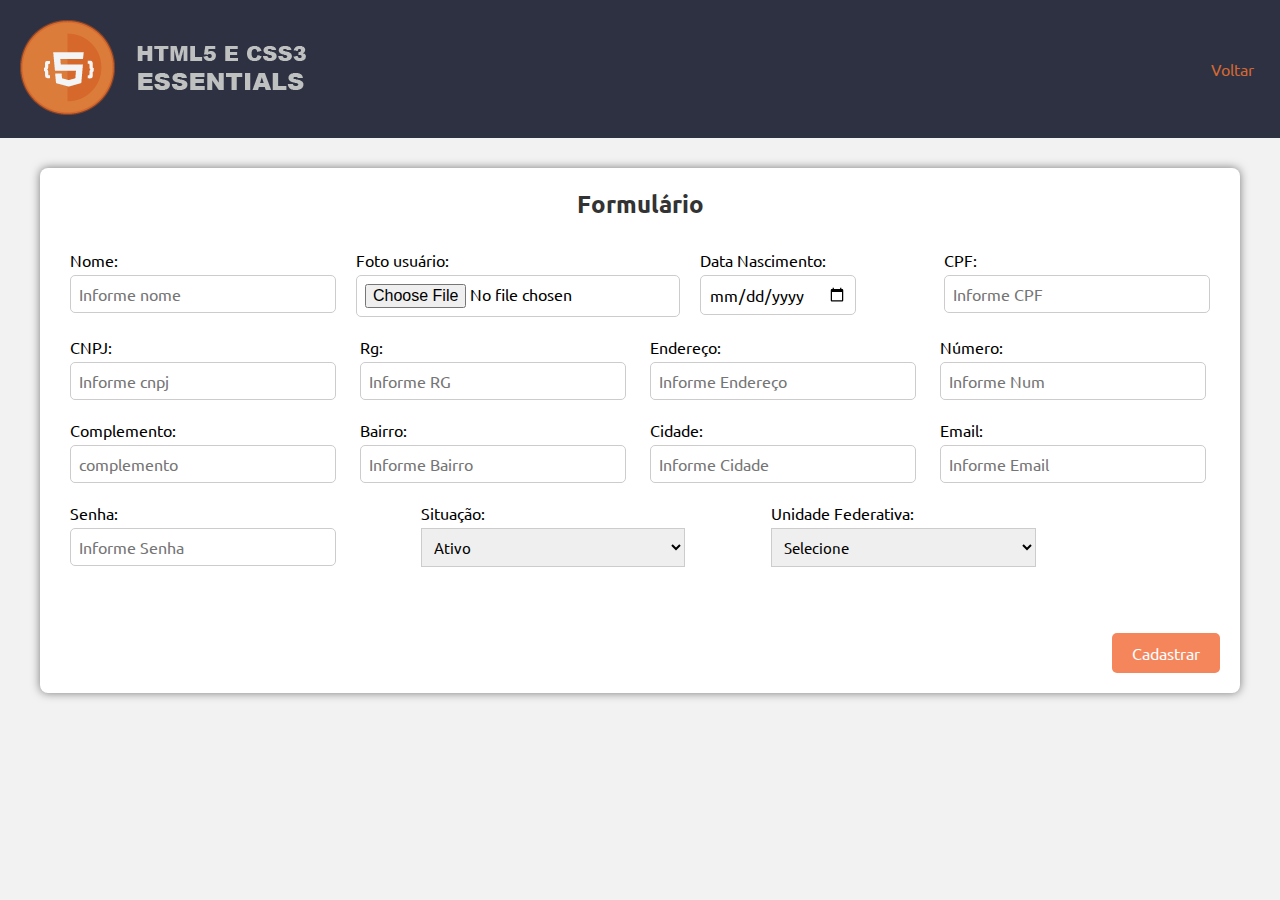
<file: proj_final/cadastrar.html>
<!DOCTYPE html>
<html lang="pt-br">

<head>
    <meta charset="UTF-8">
    <meta http-equiv="X-UA-Compatible" content="IE=edge">
    <meta name="viewport" content="width=device-width, initial-scale=1.0">
    <link rel="preconnect" href="https://fonts.googleapis.com">
    <link rel="preconnect" href="https://fonts.gstatic.com" crossorigin>
    <link href="https://fonts.googleapis.com/css2?family=Ubuntu:wght@300;400;500&display=swap" rel="stylesheet">
    <link href="css/boot.css" rel="stylesheet">
    <link href="css/style.css" rel="stylesheet">
    <link rel="stylesheet" href="css/formulario.css">
    <title>PROJETO HTLM MOD 3</title>
</head>

<body>
    <!--DOBRA CABEÇALHO-->

    <header class="main_header">
        <div class="main_header_content">
            <a href="#" class="logo">
                <img src="img/logo.png" alt="Bem vindo ao projeto prático Html5 e Css3 Essentials"
                    title="Bem vindo ao projeto prático Html5 e Css3 Essentials"></a>

            <nav class="main_header_content_menu">
                <ul>
                    <li><a href="opcao.html">Voltar</a></li>
                </ul>
            </nav>
        </div>
    </header>
    <!--FIM DOBRA CABEÇALHO-->

    <div class="container">
        <h1>Formulário</h1>
        <form action="" method="get">
            <div class="form-group">
                <label for="nome">Nome:</label>
                <input type="text" name="nome" placeholder="Informe nome" required>
            </div>
            <div class="form-group">
                <label for="arquivo">Foto usuário:</label>
                <input type="file" name="foto" placeholder="Selecione foto" required>
            </div>
            <div class="form-group">
                <label for="dtNas">Data Nascimento:</label>
                <input type="date" name="dtnasc" required>
            </div>
            <div class="form-group">
                <label for="cpf">CPF:</label>
                <input type="text" name="cpf" required placeholder="Informe CPF">
            </div>
            <div class="form-group">
                <label for="cnpj">CNPJ:</label>
                <input type="text" name="cnpj" required placeholder="Informe cnpj">
            </div>
            <div class="form-group">
                <label for="rg">Rg:</label>
                <input type="text" name="rg" required placeholder="Informe RG">
            </div>
            <div class="form-group">
                
                <label for="endereco">Endereço:</label>
                <input type="text" name="endereco" required placeholder="Informe Endereço">
            
            
            </div>
            <div class="form-group">
                <label for="numero">Número:</label>
                <input type="text" name="numero" required placeholder="Informe Num">
            </div>
            <div class="form-group">
                <label for="complemento">Complemento:</label>
                <input type="text" name="complemento" required placeholder="complemento">
            </div>
            <div class="form-group">
                <label for="bairro">Bairro:</label>
                <input type="text" name="Bairro" required placeholder="Informe Bairro">
            </div>
            <div class="form-group">
                <label for="cidade">Cidade:</label>
                <input type="text" name="cidade" required placeholder="Informe Cidade">
            </div>

            <div class="form-group">
                <label for="email">Email:</label>
                <input type="email" name="email" required placeholder="Informe Email">
            </div>
            <div class="form-group">
                <label for="senha">Senha:</label>
                <input type="password" name="senha" required placeholder="Informe Senha">
            </div>
            <div class="form-group">
                <label for="situacao">Situação:</label>
                <select name="" id="">
                    <option value="">Ativo</option>
                    <option value="">Inativo</option>
                    <option value="">Bloqueado</option>
                </select>
            </div>

            <div class="form-group">
                <label for="uf">Unidade Federativa:</label>
                <select name="uf" id="">
                    <option value="">Selecione</option>
                    <option value="AC">Acre</option>
                    <option value="AL">Alagoas</option>
                    <option value="AP">Amapá</option>
                    <option value="BA">Bahia</option>
                </select>
            </div>


            
            <div class="form-grou_btn">
                <p>
                    <br><br><br><br><br><br><br>
                    <button type="submit">Cadastrar</button>
                </p>
            </div>
        </form>

    </div>


</body>

</html>
</file>
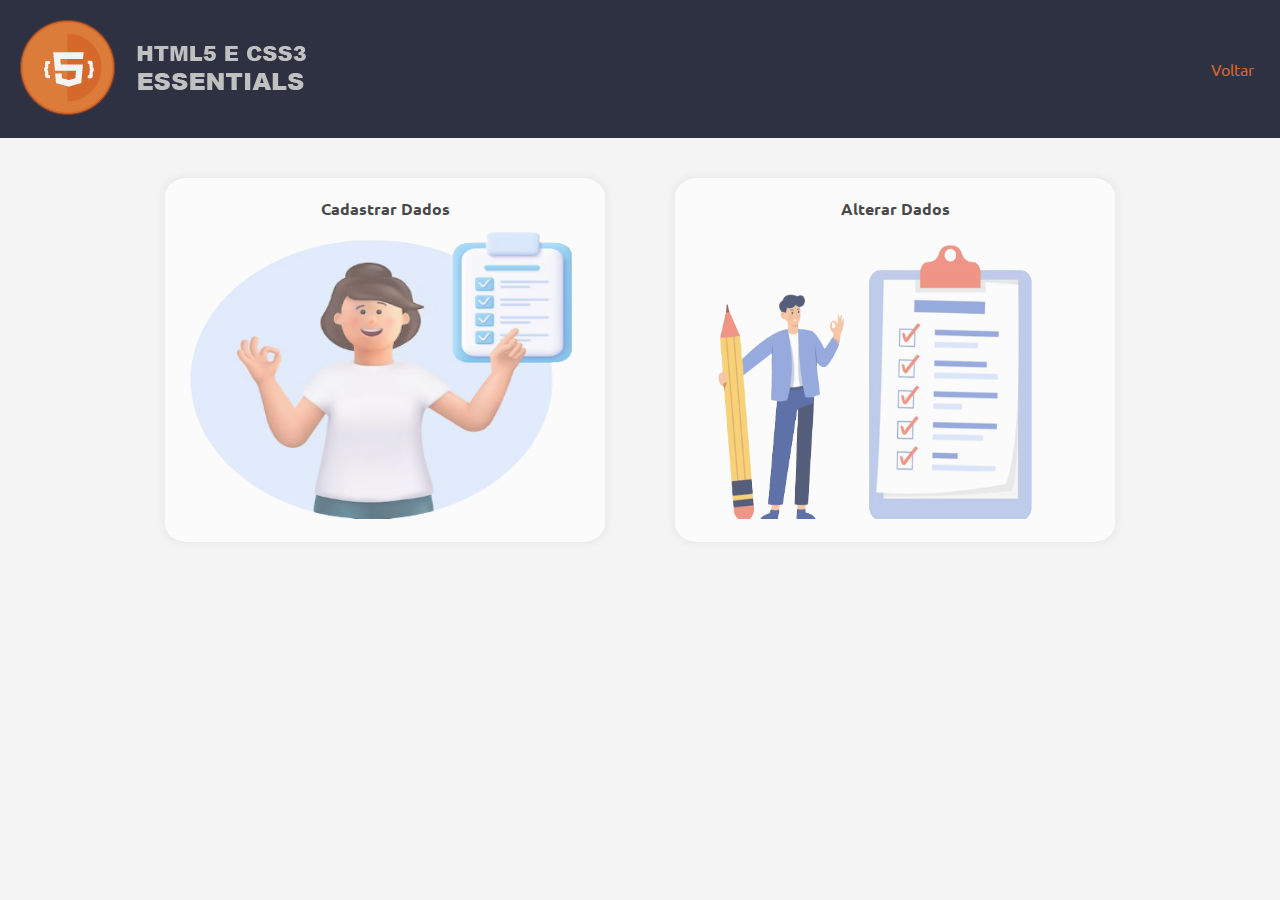
<file: proj_final/opcao.html>
<!DOCTYPE html>
<html lang="pt-br">

<head>
    <meta charset="UTF-8">
    <meta http-equiv="X-UA-Compatible" content="IE=edge">
    <meta name="viewport" content="width=device-width, initial-scale=1.0">
    <link rel="preconnect" href="https://fonts.googleapis.com">
    <link rel="preconnect" href="https://fonts.gstatic.com" crossorigin>
    <link href="https://fonts.googleapis.com/css2?family=Ubuntu:wght@300;400;500&display=swap" rel="stylesheet">
    <link href="css/boot.css" rel="stylesheet">
    <link href="css/style.css" rel="stylesheet">
    <link rel="stylesheet" href="css/opcao.css">


    <title>PROJETO HTLM MOD 3</title>
</head>

<body>
    <!--DOBRA CABEÇALHO-->

    <header class="main_header">
        <div class="main_header_content">
            <a href="#" class="logo">
                <img src="img/logo.png" alt="Bem vindo ao projeto prático Html5 e Css3 Essentials"
                    title="Bem vindo ao projeto prático Html5 e Css3 Essentials"></a>

            <nav class="main_header_content_menu">
                <ul>
                    <li><a href="index.html">Voltar</a></li>
                </ul>
            </nav>
        </div>
    </header>
    <!--FIM DOBRA CABEÇALHO-->

    <main>
        <div>
            <section class="main_course">
                <header class="main_course_header"></header>
                <div class="ajust">
                    <article>
                        <h2>Cadastrar Dados</h2>
                        <header>
                            <p>
                                <a href="cadastrar.html">
                                    <img src="img/cadastro.png" alt="Cadastro" title="Cadastro" width="400" height="300">
                                </a>
                            </p>
                        </header>
                    </article>
                    <article>
                        <h2>Alterar Dados</h2>
                        <header>
                            <p>
                                <a href="listar.html">
                                    <img src="img/listar.png" alt="Cadastro" title="Cadastro" width="400" height="300">
                                </a>
                            </p>
                        </header>
                    </article>
                </div>
            </section>
        </div>
    </main>




</body>

</html>
</file>
<file: proj_final/css/boot.css>
*{
    padding: 0;
    margin: 0;
    box-sizing: border-box;
    text-decoration: none;
    font-size: 1em;
    font-family: 'Ubuntu', sans-serif;
}
</file>
<file: proj_final/css/style.css>
/*Topo*/
.main_header {
    width: 100%;
    background-color: #2d3142;


}

.main_header .main_header_content {
    max-width: 1300px;
    margin: 0 auto;
    display: flex;
    flex-wrap: wrap;
}

.main_header .main_header_content .logo {
    flex-basis: 330px;
    padding: 20px;
    width: 290px;
}

.main_header .main_header_content .main_header_content_menu {
    flex-basis: calc(100% - 330px);
    display: flex;
    justify-content: flex-end;
}

.main_header_content_menu ul {
    display: flex;
    align-items: stretch;
}

.main_header_content_menu ul li {
    list-style: none;
    display: flex;
    align-items: center;

}

.main_header_content_menu ul li a{
    padding: 0 26px;
    display: flex;
    align-items: center;
    height: 100%;
    color:#d36833;
}

.main_header_content_menu ul li a:hover{
    color:#fff;
    background-color: #d36833;
}
/*FIM - TOPO*/


/*INICIO - 1ª DOBRA*/

.main_cta{
    width:100%;
    background-image: url('../IMG/bg_main_home.png');
    background-color: #2d3142;
    background-repeat: no-repeat;
    background-position: center center;
    background-size: cover;
}
.main_cta .main_cta_content{
    max-width: 1300px;
    margin:0 auto;
}
.main_cta .main_cta_content h1{
    font-size: 3em;
    color:#fff;
    font-weight: 700;
    text-align: center;
}

.main_cta .main_cta_content p{
    font-size: 1.875em;
    color: #fff;
    font-weight: 400;
    text-align: center;
    margin: 20px 0;
}
.main_cta .main_cta_content .btn{
    background-color: #d36833;
    color:#fff;
    font-size: 0.8em;
    padding: 10px 40px;
    border-radius: 5px;
    -moz-border-radius:5px;
    -webkit-border-radius:5px;
}

.main_cta .main_cta_content .main_cta_content_spacer{
    margin:0 auto;
    max-width: 1300px;
    padding: 170px 40px;
}

/*FIM - 1ª DOBRA*/

/*INICIO SESSÃO DE ARTIGOS*/
.main_blog{
    max-width: calc(1300px - 40px);
    padding:0 20px;
    margin: 0 auto;
    display: flex;
    justify-content: space-between;
    flex-wrap: wrap;

}

.main_blog_header{
    flex-basis: 100%;
    margin: 30px 0;
}

.main_blog_header h1{
color:#333;
margin-bottom: 5px;
font-size: 1.8em;
}

.main_blog article{
flex-basis: calc(25% - 20px);
margin-bottom: 30px;
opacity: 0.7;
}


.main_blog article:hover{
     opacity:1;
    }

    
.main_blog article p{
   margin: 10px 0;
  
}

.main_blog article img{
    width: 100%;
}

.category{
    margin: 10px 0;
    font-size: 0.875em;
    color:#d36833;
}

.main_blog article h2{
    font-weight: 300;
    color:#333;
    font-size: 1.2em;
}

.main_blog article h2 a{
    color:#333;
}
/*FIM SESSÃO DE ARTIGOS*/


/*INICIO SESSÃO OPTIN*/

.opt_in{
    width: 100%;
    background-color: #2d3142;
    margin: 40px 0;

}
.opt_in_content{
    max-width: calc(1300px - 40px);
    padding: 40px 20px;
    margin: 0 auto;
    display: flex;
}
.opt_in_content header, .opt_in_content form{
    flex-basis: 50%;

}

.opt_in_content header h1{
    color:#fff;
    margin-right: 20px;
    text-align: right;
    font-size: 1.2em;
    font-weight:400;
}

.opt_in_content header p{
    color:#fff;
    margin-right: 20px;
    text-align: right;
    font-size: 0.875em;
}

.opt_in_content form{
    display: flex;
    justify-content:space-between ;

}

.opt_in_content form input[type=text]{
    flex-basis: 37%;
    border-radius: 10px;
    -moz-border-radius: 10px;
    -webkit-border-radius: 10px;
    border: none;
    padding: 0 10px;
}

.opt_in_content form input[type=email]{
    flex-basis: 37%;
    border-radius: 10px;
    -moz-border-radius: 10px;
    -webkit-border-radius: 10px;
    border: none;
    padding: 0 10px;
}

.opt_in_content form button{
    flex-basis: 20%;
    border-radius: 10px;
    background-color:#d36833;
    color: #fff;
    border: none;
    font-size: 0.875em;
}
/*FIM SESSÃO OPTIN*/

/*INCICIO DOBRA CURSOS*/
.main_course{
    width:100%;
}

.main_course_header{
    max-width: 780px;
    margin: 0 auto;
    text-align: center;
    color: #333;
    margin-bottom: 40px;
}

.main_course_header img{
    margin-bottom: 20px;
}

.main_course_header h1{
    font-size: 3em;
    margin-bottom: 10px;
    color: #333;
}

.main_course_content{
    max-width: 1300px;
    margin: 0 auto;
    display: flex;
    flex-wrap: wrap;
    justify-content: space-around;
    margin-bottom: 40px;
    

}
.main_course_content article{
    flex-basis:48%;
    margin: 20px 0;
    background-color: #ebebeb;
    border-radius: 5px;
    -moz-border-radius:5px;
    -webkit-border-radius:5px;
    padding: 20px;
}

.main_course_content article h2{
    font-size: 1.3em;
    color: #333;
    margin-bottom: 4px;
}

.main_course_content article p{
    font-size: 0.9em;
    color: #333;
    
}
/*FIM DOBRA CURSOS*/

/*INICIO DOBRA REVIEWS*/
.main_course_fullwidth{
    width: 100%;
    background-color: #d36833;
    padding: 40px 0;
}

.main_course_ratting_content{
    max-width: 1300px;
    margin: 0 auto;
}

.main_course_rating_title{
    color:#fff;
    text-align: center;
}

.main_course_rating_title h2{
    font-size: 2.4em;
    margin-bottom: 20px;
}

.main_course_ratting_content_comment{
    display: flex;
    flex-wrap: wrap;
    justify-content: space-between;
}

.main_course_ratting_content_comment>header{
    flex-basis: 100%;
    color:#fff;
    text-align: center;
    margin-top:20px;
    font-size: 1.8em;
    margin-bottom:20px;
}

.main_course_ratting_content_comment > article{
    flex-basis:45%;
    margin: 20px 15px;
    background-color: #fff;
    border-radius: 5px;
    -moz-border-radius:5px;
    -webkit-border-radius:5px;
    padding: 20px;
    color: #333;
}

.main_course_ratting_content_comment > article h3{
    font-size: 1.2em;
    margin-bottom: 4px;
}

.main_course_ratting_content_comment > article img{
    width: 15px;
    margin-top: 5px;
    margin-bottom: 2px;
}
/*FIM DOBRA REVIEWS*/

/*INICIO DOBRA A ESCOLA*/
.main_school{
    width: 100%;
}

.main_school_content{
    max-width: 1300px;
    margin: 0 50px;
    display: flex;
    flex-wrap: wrap;
    justify-content: space-between;
}

.main_school_header{
    flex-basis: 100%;
    padding: 40px 0;
    color: #333;
}

.main_school_header h1{
    font-size: 2.2em;
    margin-bottom: 10px;
}
.main_school_content_left{
    flex-basis: calc(70% - 20px);
}

.main_school_content_left_content > header >p{
    padding: 10px 10px;
    background-color: #2d3142;
    border-radius: 5px;
    -moz-border-radius:5px;
    -webkit-border-radius:5px;
    color:#fff;
    margin-bottom: 20px;
}

.main_school_content_left_content > header >p span{
    margin-left: 20px;
}

.main_school_content_left_content > header >p a{
color: #fff;
font-size: 0.9em;
}

.main_school_content_left_social_network a:hover{
    text-decoration: underline;
}

.main_school_content_left_content > header >h2 {
    font-size: 1.2em;
    margin-bottom: 20px;
}

.main_school_content_left_content>p{
    margin-bottom: 20px;
}

.main_school_content_right{
    flex-basis: 30%;
   
}

.main_school_content_right img{
       width: 100%;
       border-radius: 50%;
       -moz-border-radius: 50%;
       -webkit-border-radius: 50%;
}


.main_school_list{
    width: 100%;
    background-color: #ebebeb;
    border-radius: 5px;
    -moz-border-radius: 5px;
    -webkit-border-radius: 5px;
    padding: 20px;
    display: flex;
    flex-wrap: wrap;
    justify-content: space-between;
}

.main_school_list > header{
    flex-basis: 100%;
    color: #d36833;
    margin-bottom: 20px;
}

.main_school_list >article{
    flex-basis: calc(50% - 10px);
    margin:4px 0;
}

.main_school_list >article h3{
    font-weight: 300;
}

.main_school_adress{
    flex-basis: 100%;
    padding: 55px 0;
    text-align: center;
}

.main_school_adress h2{
    font-size: 1.5em;
    margin-bottom: 5px;
}

/*FIM DOBRA A ESCOLA*/


/* INICIO DOBRA TUTOR */
.main_tutor{
    width: 100%;
    background-color: #2d3142;
}

.main_tutor_content{
    max-width: calc(1300px  - 80px);
    padding: 40px;
    margin: 0 auto;
    color:#fff;
    text-align: center;
}

.main_tutor_content>header h1{
    font-size: 2rem;
    margin-bottom: 4px;
}
.main_tutor_content_img{
    margin: 20px auto;
}

.main_tutor_content_img img{
    max-width: 200px;
    border-radius: 50%;
    padding: 3px;
    background-color: #fff;
}
.main_tutor_content_history h2{
    font-size: 1.2rem;
    margin-bottom: 20px;
    
}

.main_tutor_content_history p{
    margin-bottom: 20px;
    padding: 0 20px;
}

.main_tutor_social_network{
    max-width: 800px;
    margin: 0 auto;
    background-color: #d36833;
    border-radius: 5px;
    padding: 20px;
    
    
}
.main_tutor_social_network>header{
    flex-basis: 100%;
    font-size: 1.2rem;
    margin-bottom: 20px;
}

.main_tutor_social_network>article{
    flex-basis: 50%;
    display: flex;
    flex-wrap: wrap;
    justify-content: space-around;
   
   
}

.main_tutor_social_network>article h3{
   font-size: 0.8rem;
   margin-bottom: 10px;
}

.main_tutor_social_network>article h3 a{
    background-color:#fff;
    color: #d36833;
    border-radius: 5px;
    padding: 10px 20px;
    display: flex;
}

.main_tutor_social_network>article h3 a:hover{
    background-color: #2d3142;
    color: #fff;
}
/* FIM DOBRA TUTOR */

/* INICIO DOBRA RODAPÉ */
.main_optin_footer{
    width: 100%;
    background-color: #f7f7f7;
}
.main_optin_footer_content{
    max-width: 1300px;
    padding: 40px 0;
    text-align: center;
    color: #333;
    margin: 0 auto;
}
.main_optin_footer_content header h1{
    font-size: 1.4rem;
    margin-bottom: 40px;
}
.main_optin_footer_content .btn{
    color:#fff;
    background-color: #d36833;
    padding: 10px 20px;
    border-radius: 5px;
    font-size: 1.2rem;
}
.main_footer{
   max-width: 1300px;
   padding: 40px 0;
   display: flex;
   flex-wrap: wrap;
   justify-content: space-between;
   margin: 0 20px;
   color:#333;
}
.main_footer header{
    flex-basis: 100%;
}
.main_footer header h1{
    font-size: 1.4rem;
    margin-bottom: 40px;
}
.main_footer article h2{
    margin-bottom: 20px;
}
.main_footer article ul li{
    list-style: none;
    margin: 5px 0;
}
.main_footer article ul li a{
    color:#333;
}
.main_footer article ul li a:hover{
    text-decoration: underline;
}
.main_footer_our_pages, .main_footer_links{
    flex-basis: 25%;
    
}

.main_footer_about{
    flex-basis: 50%;
}

.main_footer_rights{
    width: 100%;
    background-color: #f7f7f7;
    text-align: center;
    padding: 20px 0;
    font-size: 0.9rem;
    color:#666;
    font-weight: 300;
    border-top: 1px solid #ebebeb;
}
/* FIM DOBRA RODAPÉ */
</file>
<file: proj_final/css/formulario.css>
body{
    /* display: flex; */
    align-items: center;
    justify-content: center;
    height: 100vh;
    background-color: #f2f2f2;
}

.container{
    max-width: 1200px;
    margin: 30px auto;
    background-color: #fff;
    padding: 20px;
    border-radius: 8px;
    box-shadow: 0 0 10px rgba(0, 0, 0, 0.5);
}

form{
    display: flex;
    flex-wrap: wrap;
}
.form-group{
    flex: 1;
    margin-bottom: 15px;
    margin: 10px ;
    width: 90%;
      
}

.form-group_btn{
    flex: 1;
    margin-bottom: 15px;
    margin: 10px;
    width: 90%;
    justify-content: center;
    align-items: center;
     
}
button{
    background-color: #f36833;
    border:none;
    color:#fff;
    font-size: 16px;
    padding: 10px 20px;
    border-radius: 5px;
    opacity: 0.8;
    cursor: pointer;
}

button:hover{
    opacity: 1;
}

.form-group input{
   border: 1px solid #ccc;
   padding: 8px;
   border-radius: 5px;
   font-size: 16px;
   box-sizing: border-box;
  
   
   
}
label{
    display: block;
    margin-bottom: 5px;
}

.container h1{
    color:#333;
    font-size: 1.5rem;
    text-align: center;
    margin-bottom: 20px;
}

select{
    width: 80%;
    padding: 8px;
    font-size: 15px;
    border: 1px solid #ccc;
}

/* .container input{
    width: 100%;
    padding: 10px;
    box-sizing: border-box;
    border: 1px solid #ccc;
    border-radius: 4px;
    font-size: 14px;
    margin-top: 5px;
} */
</file>
<file: proj_final/css/opcao.css>
body{
    background-color: #f4f4f4;
    margin: 0;
    padding: 0;
    align-items: center;
    justify-content: center;
    height: 100vh;
}

article{
    background-color: #fff;
    padding: 20px;
    border-radius: 5%;
    box-shadow: 0 0 10px rgba(0, 0, 0, 0.1);
    text-align: center;
    opacity: 0.7;
}
article:hover{
    opacity: 1;
    border: 2px solid #bebebe;
}

.ajust{
    width: 100%;
    display: flex;
    align-items: center;
    justify-content: center;
    gap:70px;
}
</file>
